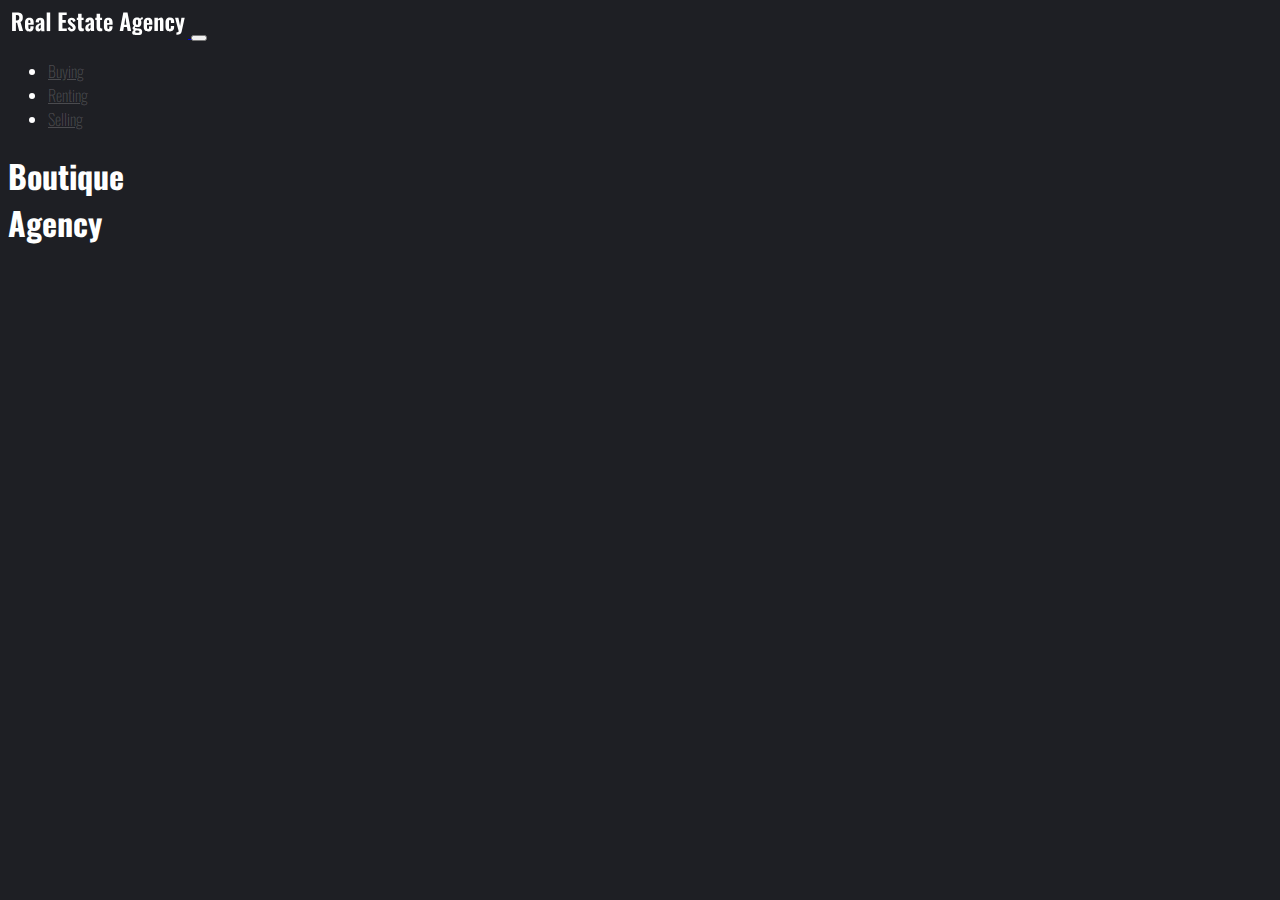
<file: bootstrap-components/hero-component/index.html>
<!doctype html>
<html lang="en">

<head>
    <!-- Required meta tags -->
    <meta charset="utf-8">
    <meta name="viewport" content="width=device-width, initial-scale=1">

    <!-- Bootstrap CSS -->
    <link href="https://cdn.jsdelivr.net/npm/bootstrap@5.0.0-beta3/dist/css/bootstrap.min.css" rel="stylesheet"
        integrity="sha384-eOJMYsd53ii+scO/bJGFsiCZc+5NDVN2yr8+0RDqr0Ql0h+rP48ckxlpbzKgwra6" crossorigin="anonymous">
    <link rel="preconnect" href="https://fonts.gstatic.com">
    <link href="https://fonts.googleapis.com/css2?family=Oswald:wght@200;700&display=swap" rel="stylesheet">
    <link rel="stylesheet" href="./css/style.css">

    <title>Hello, world!</title>
</head>

<body>
    <section class="hero">
        <div class="row">
            <div class="col-lg-6 col-md-12">
                <nav class="navbar navbar-expand-lg bg-dark">
                    <div class="container">
                      <a class="navbar-brand" href="#">
                          <img src="./images/logo.svg" class="logo">
                      </a>
                      <button class="navbar-toggler" type="button" data-bs-toggle="collapse" data-bs-target="#navbarSupportedContent" aria-controls="navbarSupportedContent" aria-expanded="false" aria-label="Toggle navigation">
                        <span class="navbar-toggler-icon"></span>
                      </button>
                      <div class="collapse navbar-collapse" id="navbarSupportedContent">
                        <ul class="navbar-nav ms-auto mb-2 mb-lg-0">
                          <li class="nav-item mx-xl-4 mx-sm-1">
                            <a class="nav-link active" aria-current="page" href="#">Buying</a>
                          </li>
                          <li class="nav-item mx-xl-4 mx-sm-1">
                            <a class="nav-link" href="#">Renting</a>
                          </li>
                          <li class="nav-item mx-xl-4 mx-sm-1">
                            <a class="nav-link" href="#" tabindex="-1" aria-disabled="true">Selling</a>
                          </li>
                        </ul>
                      </div>
                    </div>
                  </nav>
            </div>
            <div class="container">
                <div class="content">
                    <h1 class="display-1 mb-5">Boutique <br> Agency</h1>
                </div>
            </div>
            <div class="col-lg-6 col-md-12">
                
            </div>
        </div>
    </section>

    <!-- Optional JavaScript; choose one of the two! -->



    <!-- Option 1: Bootstrap Bundle with Popper -->
    <script src="https://cdn.jsdelivr.net/npm/bootstrap@5.0.0-beta3/dist/js/bootstrap.bundle.min.js"
        integrity="sha384-JEW9xMcG8R+pH31jmWH6WWP0WintQrMb4s7ZOdauHnUtxwoG2vI5DkLtS3qm9Ekf"
        crossorigin="anonymous"></script>

    <!-- Option 2: Separate Popper and Bootstrap JS -->
    <!--
    <script src="https://cdn.jsdelivr.net/npm/@popperjs/core@2.9.1/dist/umd/popper.min.js" integrity="sha384-SR1sx49pcuLnqZUnnPwx6FCym0wLsk5JZuNx2bPPENzswTNFaQU1RDvt3wT4gWFG" crossorigin="anonymous"></script>
    <script src="https://cdn.jsdelivr.net/npm/bootstrap@5.0.0-beta3/dist/js/bootstrap.min.js" integrity="sha384-j0CNLUeiqtyaRmlzUHCPZ+Gy5fQu0dQ6eZ/xAww941Ai1SxSY+0EQqNXNE6DZiVc" crossorigin="anonymous"></script>
    -->
</body>

</html>
</file>
<file: bootstrap-components/hero-component/css/style.css>
:root {
    --primary-color: #1e1f24;
    --secondary-color: #ff9365;
    --white: #ffffff;
}

body {
    background-color: var(--primary-color);
    color: var(--white);
    font-family: 'Oswald', sans-serif;
    font-weight: 200 !important;
    letter-spacing: .1;
}

h1, h2  {
    font-weight: 700 !important;
}

.hero { position: relative; }

.bg-dark { background-color: var(--primary-color); }

.logo {
    min-width: 180px;
    max-width: 180px;
}


.navbar {
    min-height: 80px;
}


.nav-link, .nav-link:hover {
    color: rgba(256, 256, 256, .2);
}
</file>
